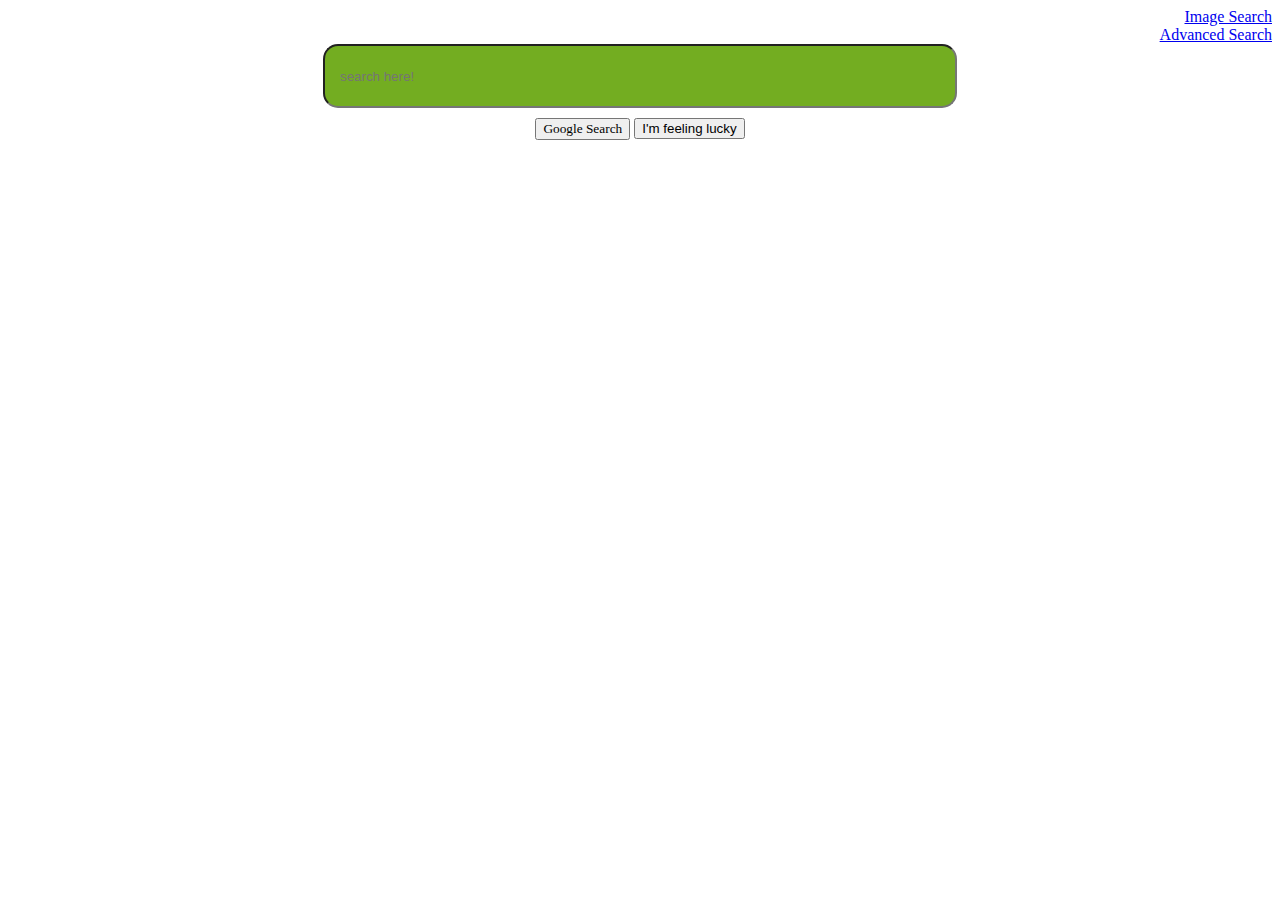
<file: index.html>
<!DOCTYPE html>
<html lang="en">
    <head>
        <title>Search</title>
        <link rel="stylesheet" href="styles.css">
        <link href="https://cdn.jsdelivr.net/npm/bootstrap@5.3.0-alpha3/dist/css/bootstrap.min.css" rel="stylesheet" integrity="sha384-KK94CHFLLe+nY2dmCWGMq91rCGa5gtU4mk92HdvYe+M/SXH301p5ILy+dN9+nJOZ" crossorigin="anonymous">
    </head>
    <body>
        <a href="img-search.html" class="topright">Image Search</a>
        <br>
        <a href="adv-search.html" class="topright">Advanced Search</a>
        <br>
        <form action="https://www.google.com/search" id = "mainsearch">
            <input type="text" name="q" placeholder="search here!" id = "searchbar">
            <br>
            <input type="submit" value="Google Search" id = "searchbutton">
            <input type="submit" name="btnI" value="I'm feeling lucky">
        </form>
    </body>
</html>
</file>
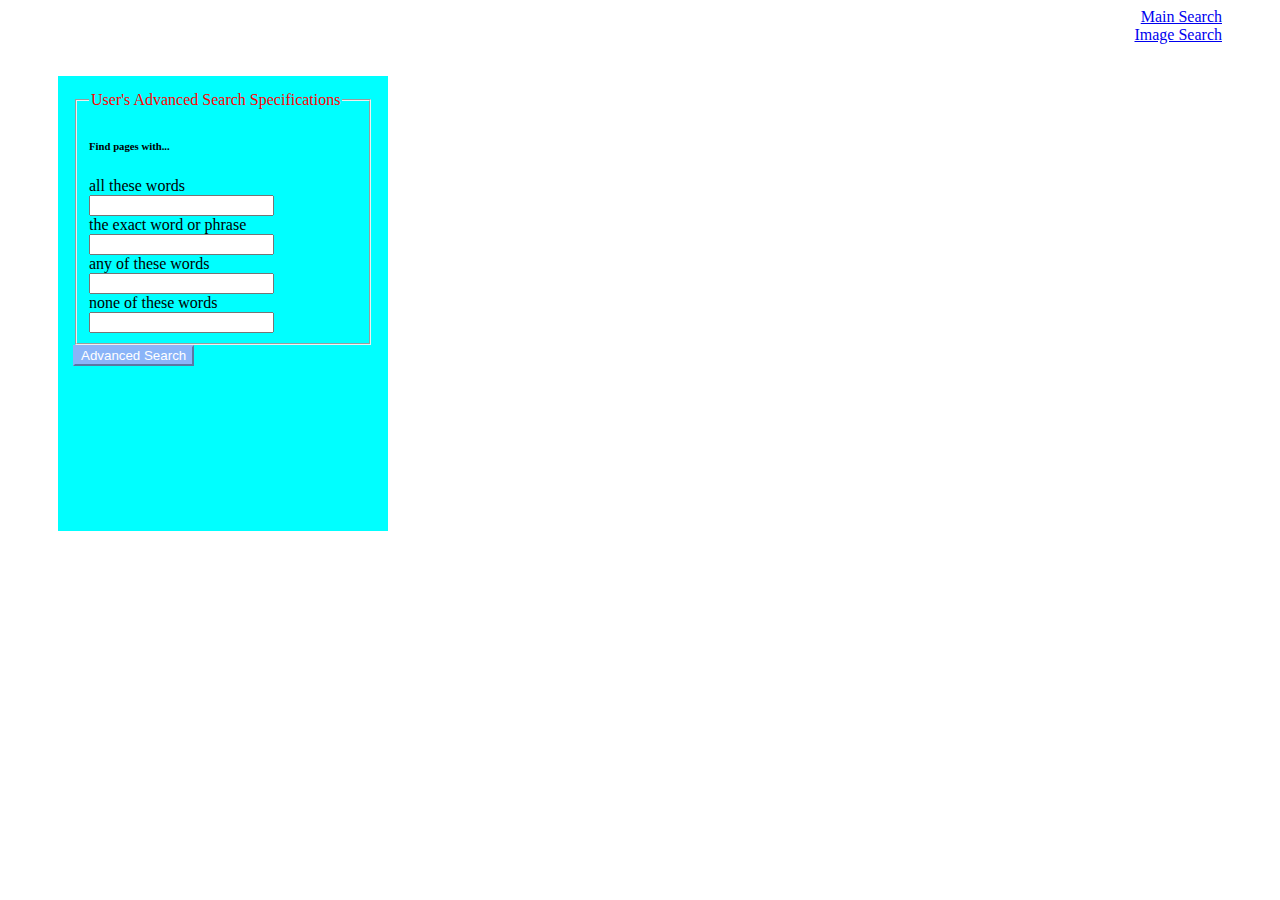
<file: adv-search.html>
<!DOCTYPE html>
<html lang="en">
    <head>
        <title>Advanced Search</title>
        <link rel="stylesheet" href="styles.css">
        <link href="https://cdn.jsdelivr.net/npm/bootstrap@5.3.0-alpha3/dist/css/bootstrap.min.css" rel="stylesheet" integrity="sha384-KK94CHFLLe+nY2dmCWGMq91rCGa5gtU4mk92HdvYe+M/SXH301p5ILy+dN9+nJOZ" crossorigin="anonymous">
    </head>
    <body>
        <div style="margin-right:50px">
        <a href="index.html" class="topright">Main Search</a>
        <br>
        <a href="img-search.html" class="topright">Image Search</a>
        </div>
        <div style="margin:50px; padding:15px; background-color: aqua; width:300px; height:425px">
        <form action="https://www.google.com/search" id="advsearch">
            <fieldset>
                <legend style="color:red">
                    User's Advanced Search Specifications
                </legend>
                <h6>Find pages with...</h4>
                <label>
                    all these words
                    <input type="text" name="as_q">
                </label>
                <br>
                <label>
                    the exact word or phrase
                    <input type="text" name="as_epq">
                </label>
                <br>
                <label>
                    any of these words
                    <input type="text" name="as_oq">
                </label>
                <br>
                <label>
                    none of these words
                    <input type="text" name="as_eq">
                </label>
                <br>
            </fieldset>
            <input type="submit" value="Advanced Search" id="advsearch-button">
        </form>
        </div>
    </body>
</html>
</file>
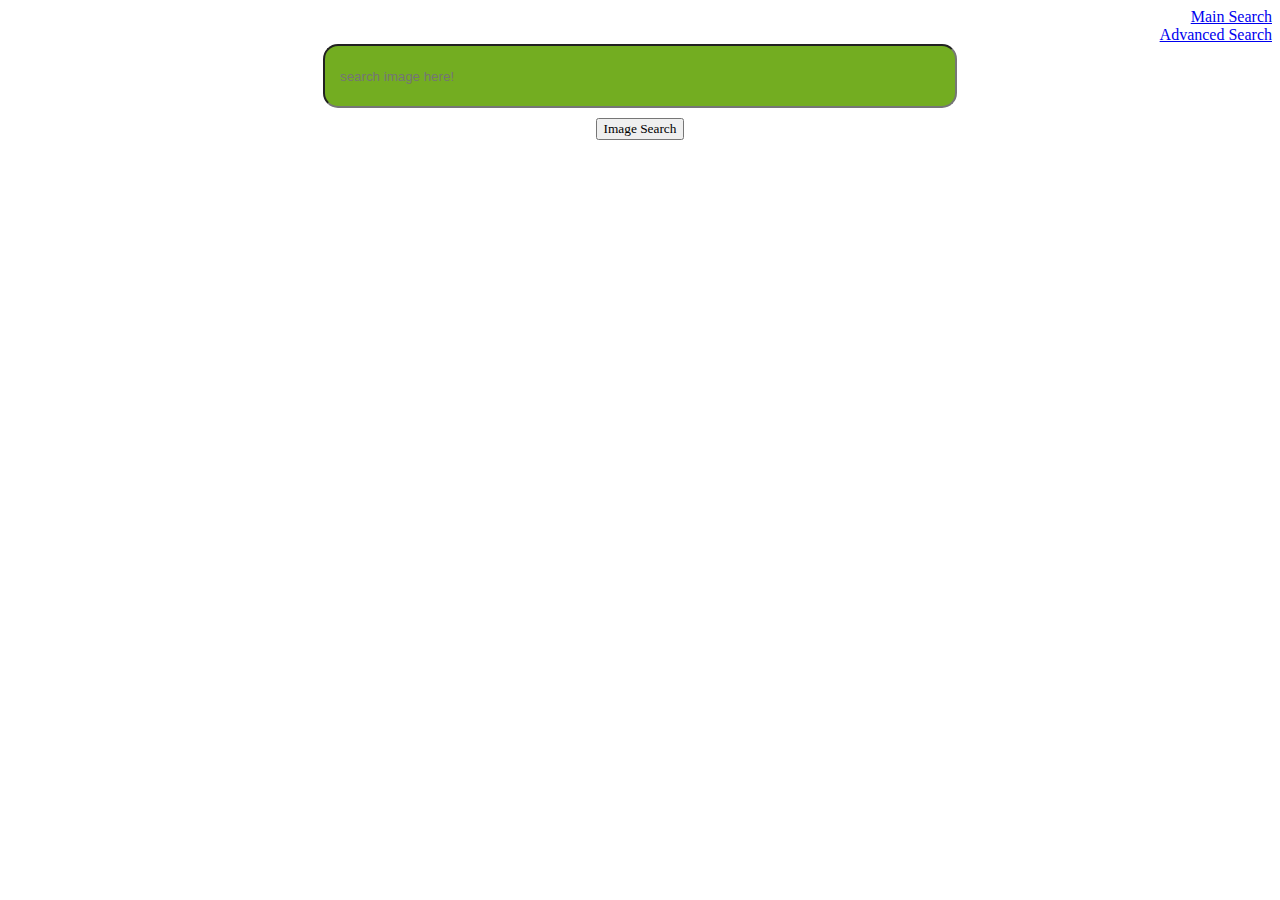
<file: img-search.html>
<!DOCTYPE html>
<html lang="en">
    <head>
        <title>Image Search</title>
        <link rel="stylesheet" href="styles.css">
        <link href="https://cdn.jsdelivr.net/npm/bootstrap@5.3.0-alpha3/dist/css/bootstrap.min.css" rel="stylesheet" integrity="sha384-KK94CHFLLe+nY2dmCWGMq91rCGa5gtU4mk92HdvYe+M/SXH301p5ILy+dN9+nJOZ" crossorigin="anonymous">
    </head>
    <body>
        <a href="index.html" class="topright">Main Search</a>
        <br>
        <a href="adv-search.html" class="topright">Advanced Search</a>
        <br>
        <form action="https://www.google.com/search?tbm=isch&" id="mainsearch" method="GET">
            <input type="text" name="q" placeholder="search image here!" id = "searchbar">
            <input type="hidden" name="tbm" value="isch">
            <br>
            <input type="submit" value="Image Search" id = "searchbutton">
        </form>
    </body>
</html>
</file>
<file: styles.css>
#mainsearch {
    text-align: center;
}
#searchbar {
    border-radius: 15px;
    background: #73AD21;
    width: 600px;
    padding: 15px;
    height: 30px;
}
#searchbutton {
    margin-top: 10px;
    font-family: 'Times New Roman';
}
.topright {
    float: right;
}

#advsearch label {
    margin-top: 10px;
}

#advsearch-button {
    background: #8ab4f8;
    border-color: #8ab4f8;
    color: white;
}
</file>
